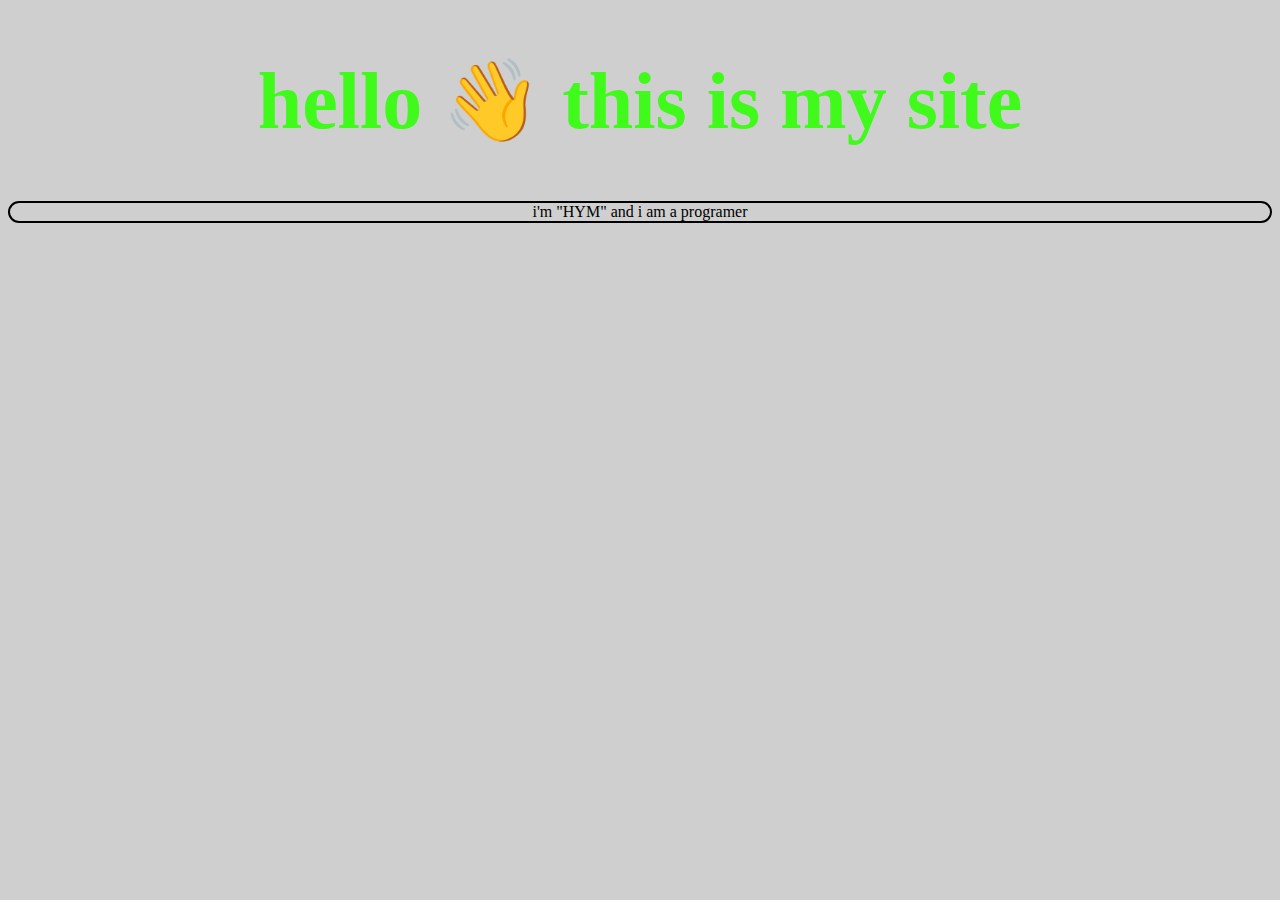
<file: border_css/index.html>
<!DOCTYPE html>
<html lang="en">
<head>
    <meta charset="UTF-8">
    <meta name="viewport" content="width=device-width, initial-scale=1.0">
    <title>its-HYM</title>
    <link rel="stylesheet" href="style.css">

</head>
<body>
    <h1>hello 👋 this is my site</h1>
    <div>
        <p class="bo">i'm "HYM" and i am a programer</p>
        
    </div>
    </body>
</html>
</file>
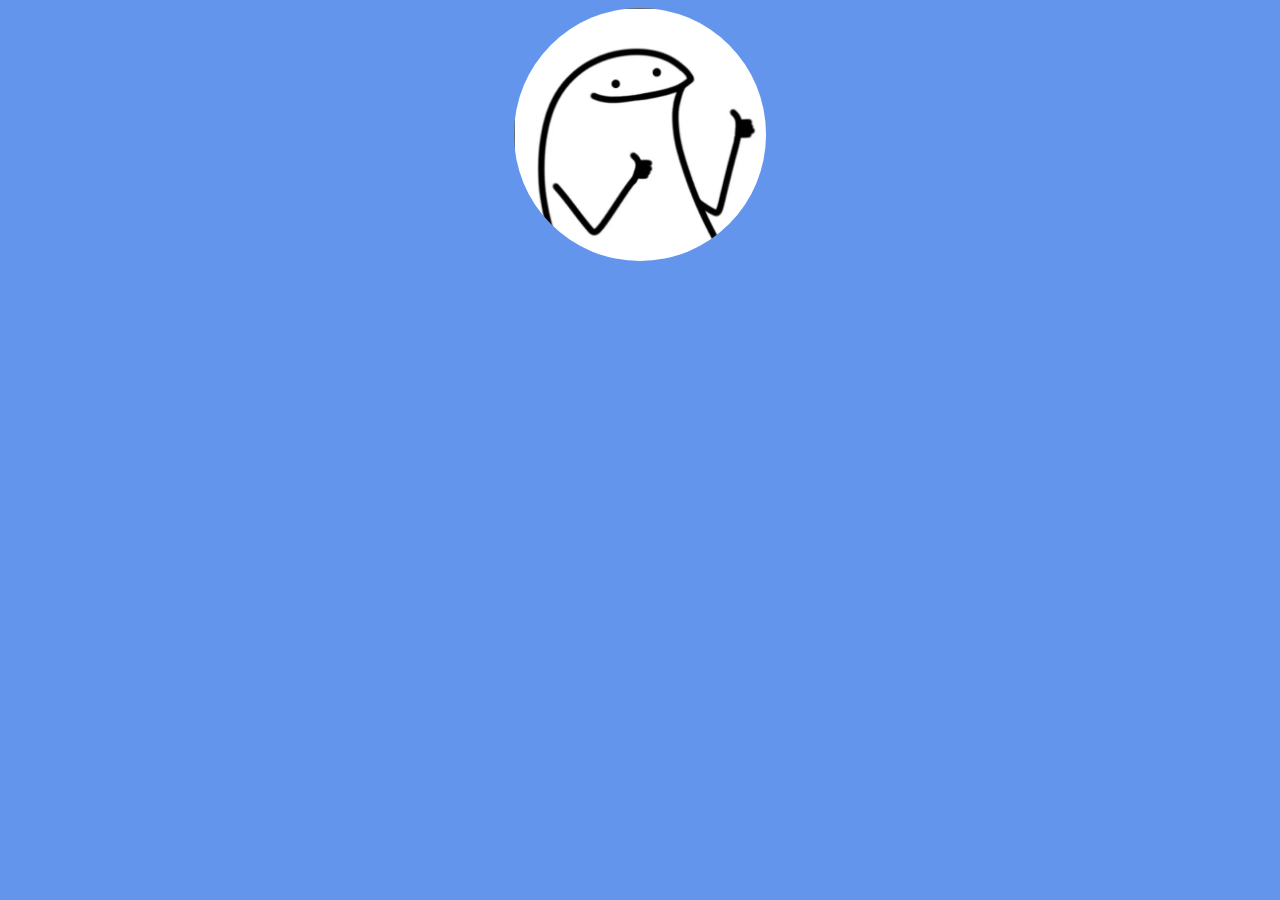
<file: center item/index.html>
<!DOCTYPE html>
<html lang="en">
<head>
    <meta charset="UTF-8">
    <meta name="viewport" content="width=device-width, initial-scale=1.0">
    <link rel="stylesheet" href="style.css">
    <title>Document</title>
</head>
<body>
    <img src="me.jpeg" alt="x">
</body>
</html>
</file>
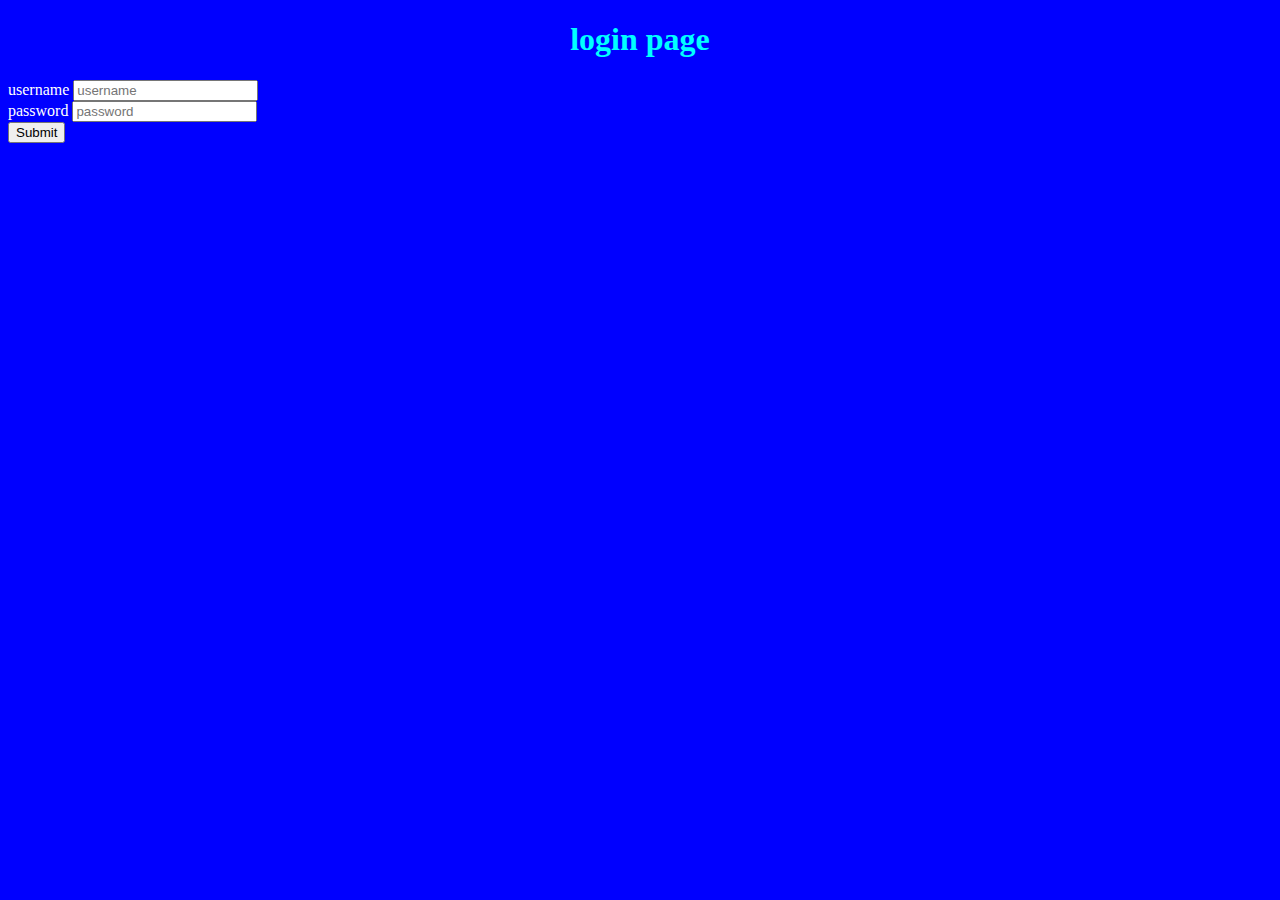
<file: input_css/index.html>
<!DOCTYPE html>
<html lang="en">
<head>
    <meta charset="UTF-8">
    <meta name="viewport" content="width=device-width, initial-scale=1.0">
    <link rel="stylesheet" href="style.css">
    <title>Document</title>
</head>
<body>
    <h1>login page</h1>
    <div class="the-div">
        <form action="post">
            <div>
                <label for="username">username</label>
                <input type="text" name="username" id="username" placeholder="username">
            </div>

            <div>
                <label for="password">password</label>
                <input type="password" name="password" id="password" placeholder="password">
            </div>
            
            <input type="submit">
        </form>
    </div>
</body>
</html>
</file>
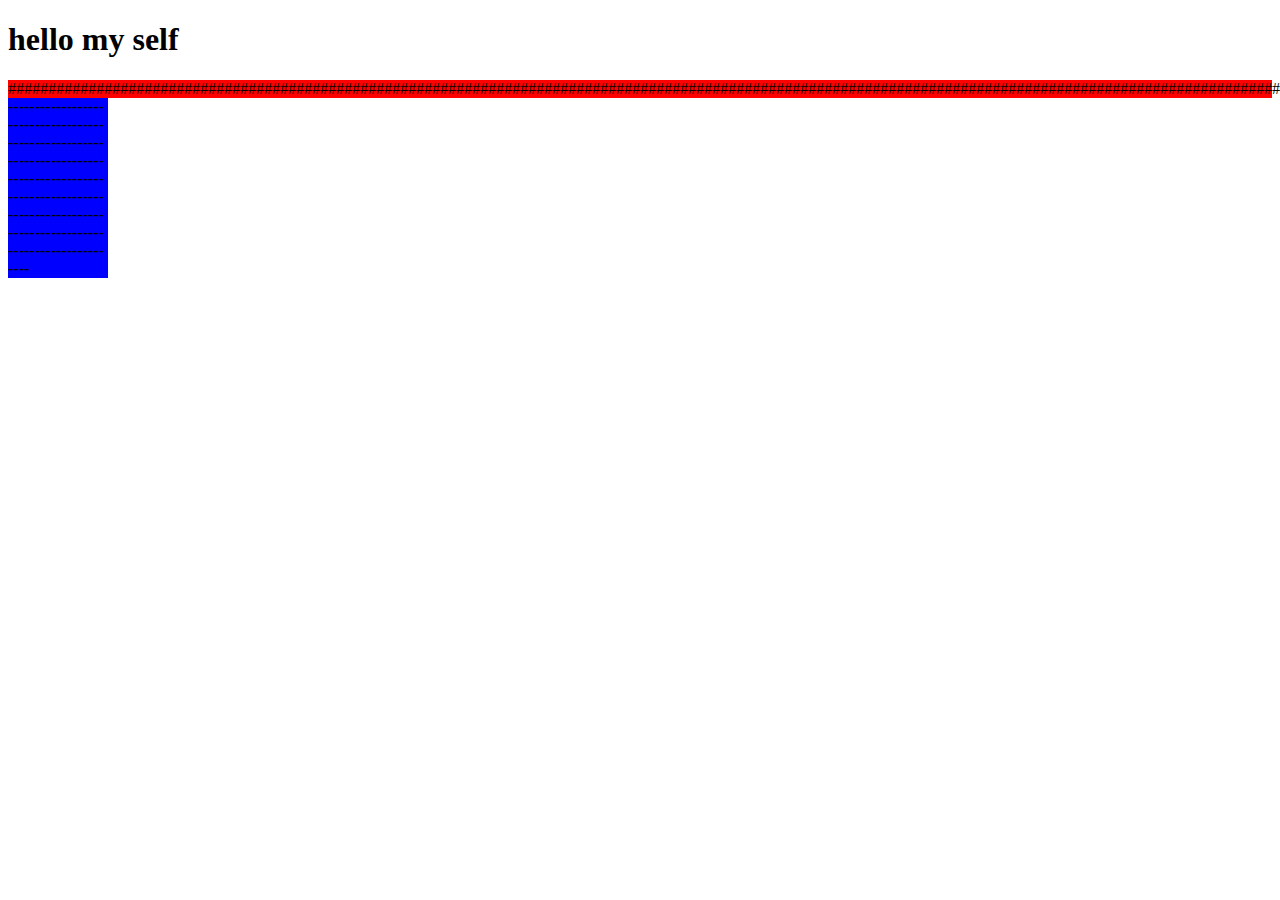
<file: max-min_width/index.html>
<!DOCTYPE html>
<html lang="en">
<head>
    <meta charset="UTF-8">
    <meta name="viewport" content="width=device-width, initial-scale=1.0">
    <title>Document</title>
    <link rel="stylesheet" href="style.css">
</head>
<body>
    <h1>hello my self</h1>
    <div class="min">######################################################################################################################################################################</div>
    <div class="max">----------------------------------------------------------------------------------------------------------------------------------------------------------------------</div>
</body>
</html>
</file>
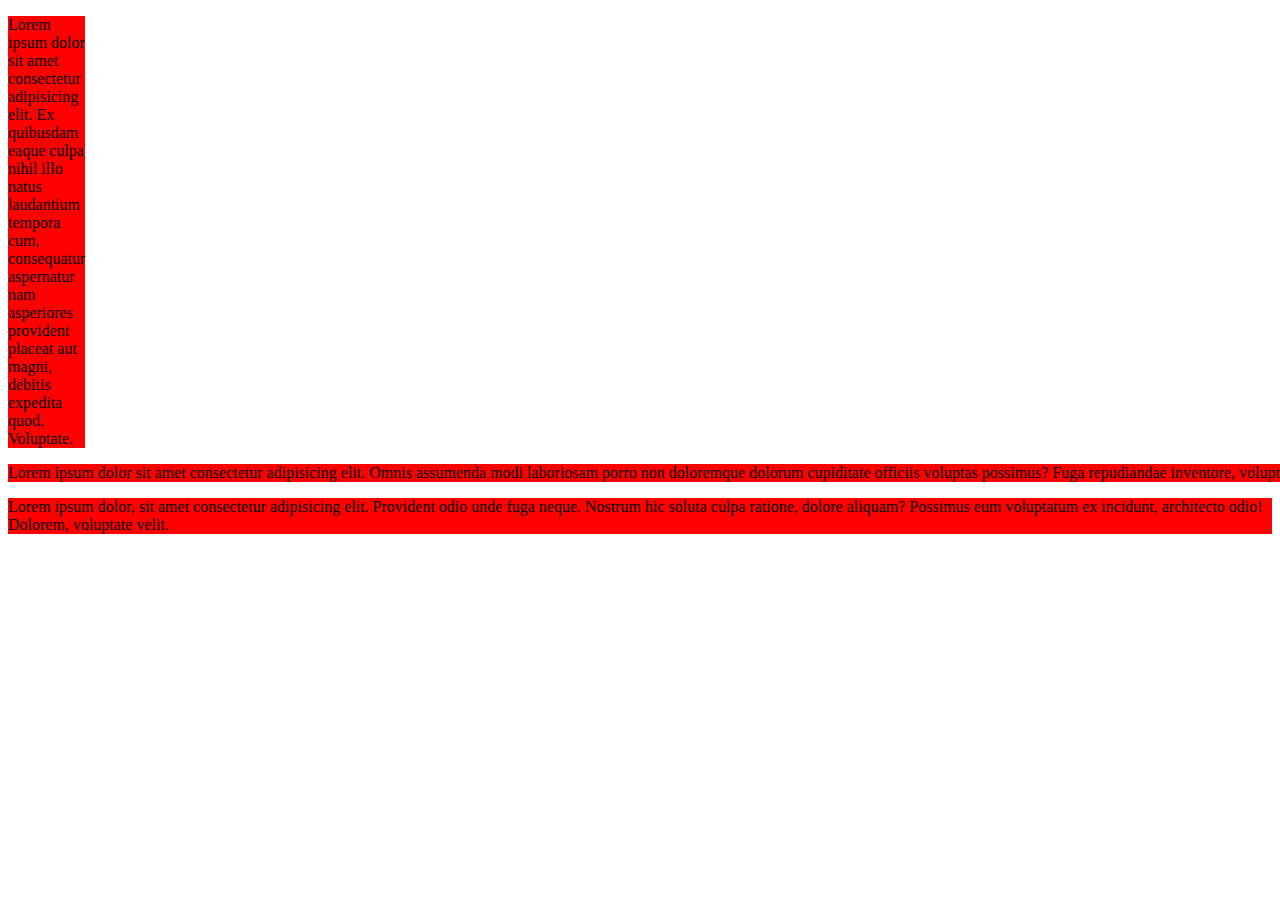
<file: min-max-fit/index.html>
<!DOCTYPE html>
<html lang="en">
<head>
    <meta charset="UTF-8">
    <link rel="stylesheet" href="style.css">
    <meta name="viewport" content="width=device-width, initial-scale=1.0">
    <title>Document</title>
</head>
<body>
    <div class="t1"><p>Lorem ipsum dolor sit amet consectetur adipisicing elit. Ex quibusdam eaque culpa nihil illo natus laudantium tempora cum, consequatur aspernatur nam asperiores provident placeat aut magni, debitis expedita quod. Voluptate.</p></div>
    <div class="t2"><p>Lorem ipsum dolor sit amet consectetur adipisicing elit. Omnis assumenda modi laboriosam porro non doloremque dolorum cupiditate officiis voluptas possimus? Fuga repudiandae inventore, voluptatum maxime maiores quidem repellat dolore molestiae?</p></div>
    <div class="t3"><p>Lorem ipsum dolor, sit amet consectetur adipisicing elit. Provident odio unde fuga neque. Nostrum hic soluta culpa ratione, dolore aliquam? Possimus eum voluptatum ex incidunt, architecto odio! Dolorem, voluptate velit.</p></div>
</body>
</html>
</file>
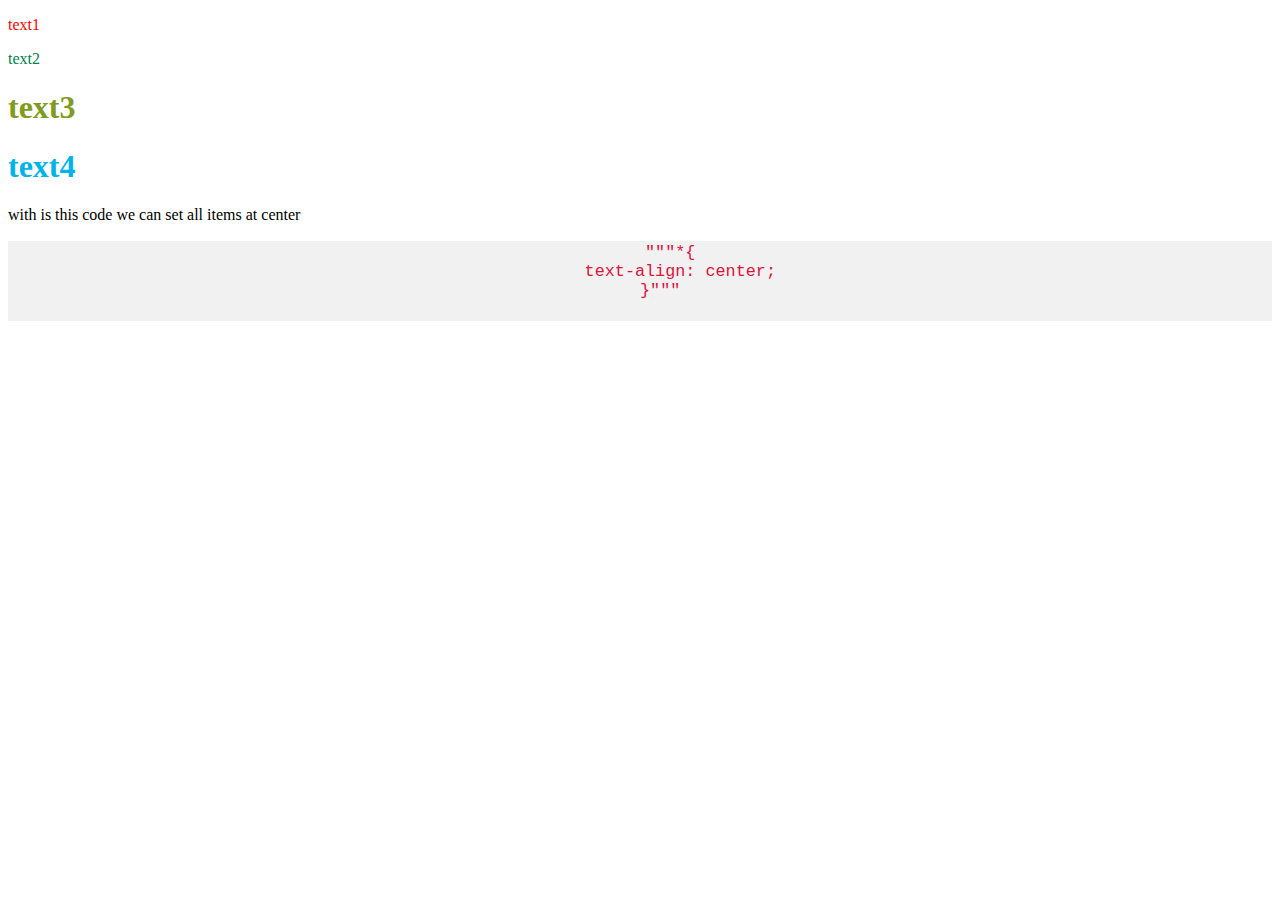
<file: tag id class/index.html>
<!DOCTYPE html>
<html lang="en">
<head>
  <meta charset="UTF-8">
  <meta name="viewport" content="width=device-width, initial-scale=1.0">
  <link rel="stylesheet" href="style.css">
  <title>Document</title>
</head>
<body>
  <p id="text1">text1</p>
  <p class="text2">text2</p>
  <h1 id="text3">text3</h1>
  <h1 class="text4">text4</h1>
  <label for="code">with is this code we can set all items at center</label>

  <pre >
      """*{
        text-align: center;
    }"""
  </pre>

</body>
</html>
</file>
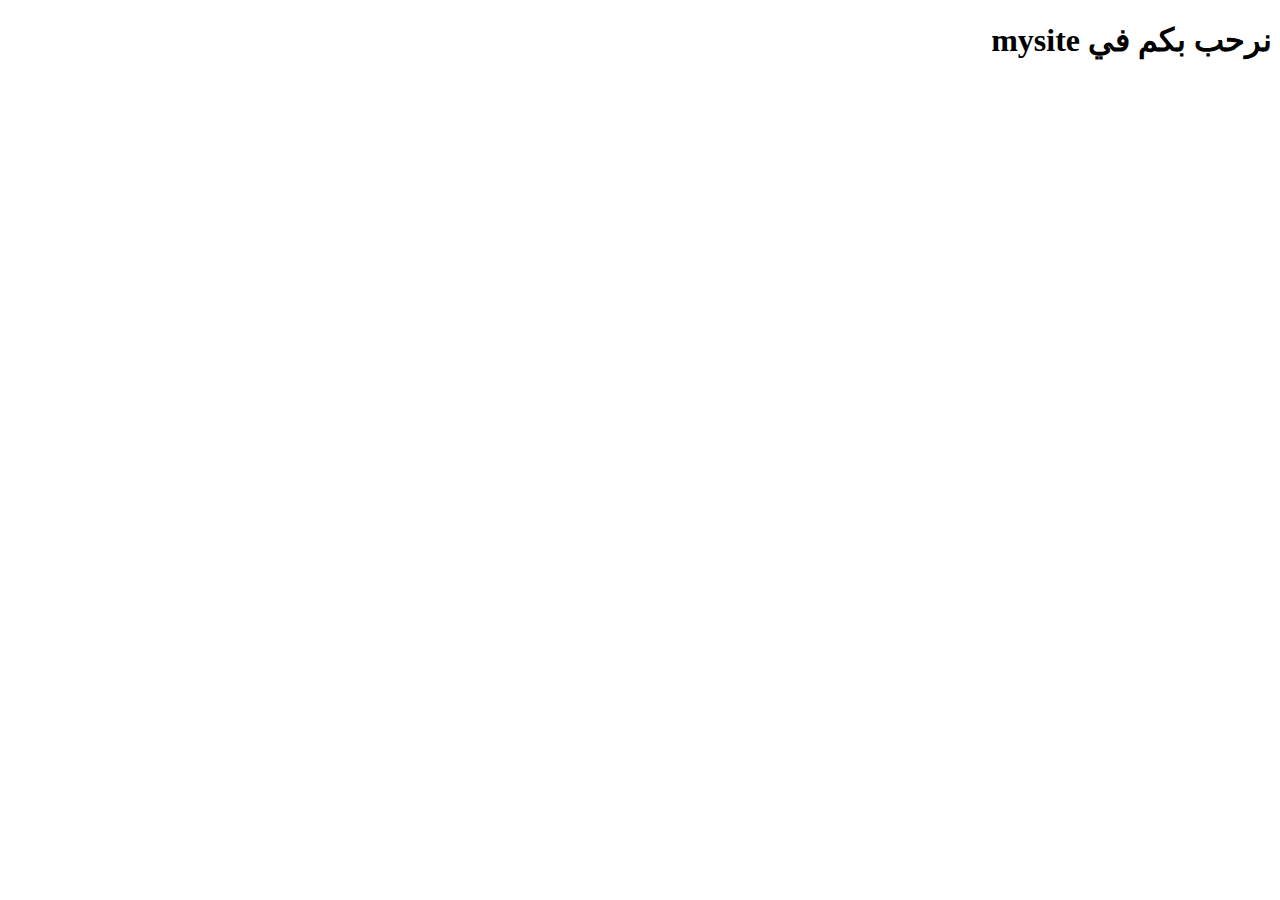
<file: text transformation/index.html>
<!DOCTYPE html>
<html lang="en">
<head>
    <meta charset="UTF-8">
    <meta name="viewport" content="width=device-width, initial-scale=1.0">
    <link rel="stylesheet" href="style.css">
    <title>Document</title>
</head>
<body>
    <h1>نرحب بكم في mysite</h1>
</body>
</html>
</file>
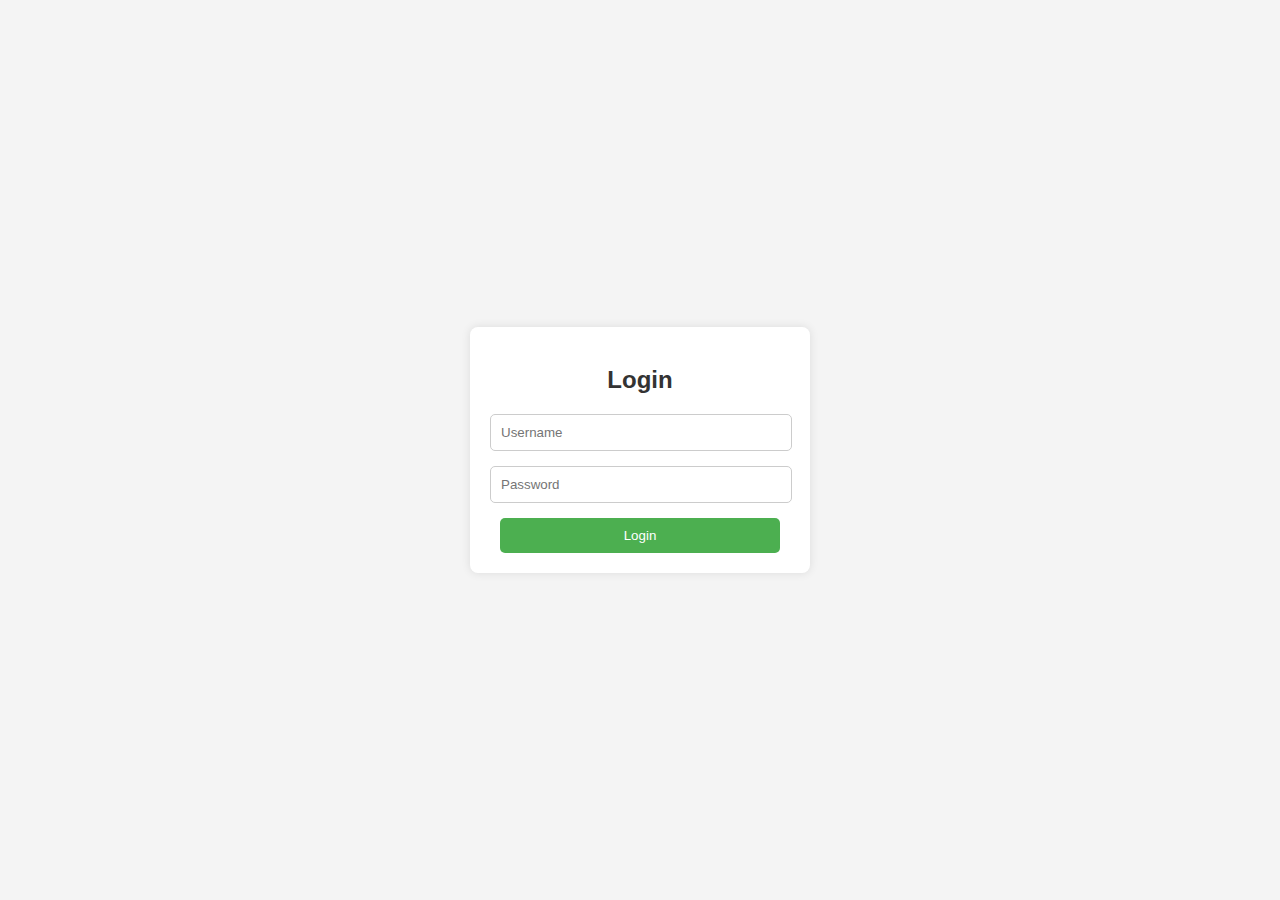
<file: one file/login_page.html>
<!DOCTYPE html>
<html lang="en">
<head>
<meta charset="UTF-8">
<meta name="viewport" content="width=device-width, initial-scale=1.0">
<title>Login Page</title>
<style>
    body {
        font-family: Arial, sans-serif;
        background-color: #f4f4f4;
        margin: 0;
        padding: 0;
        display: flex;
        justify-content: center;
        align-items: center;
        height: 100vh;
    }

    .login-container {
        background-color: #fff;
        padding: 20px;
        border-radius: 8px;
        box-shadow: 0px 0px 10px rgba(0, 0, 0, 0.1);
        width: 300px;
        text-align: center;
    }

    .login-container h2 {
        margin-bottom: 20px;
        color: #333;
    }

    .login-container input[type="text"],
    .login-container input[type="password"] {
        width: calc(100% - 20px);
        padding: 10px;
        margin-bottom: 15px;
        border: 1px solid #ccc;
        border-radius: 5px;
    }

    .login-container input[type="submit"] {
        width: calc(100% - 20px);
        padding: 10px;
        background-color: #4CAF50;
        color: white;
        border: none;
        border-radius: 5px;
        cursor: pointer;
    }

    .login-container input[type="submit"]:hover {
        background-color: #45a049;
    }

    .login-container .signup-link {
        margin-top: 15px;
        font-size: 14px;
    }
</style>
</head>
<body>

<div class="login-container">
    <h2>Login</h2>
    <form action="login.php" method="post">
        <input type="text" name="username" placeholder="Username" required><br>
        <input type="password" name="password" placeholder="Password" required><br>
        <input type="submit" value="Login">
    </form>

</div>

</body>
</html>
</file>
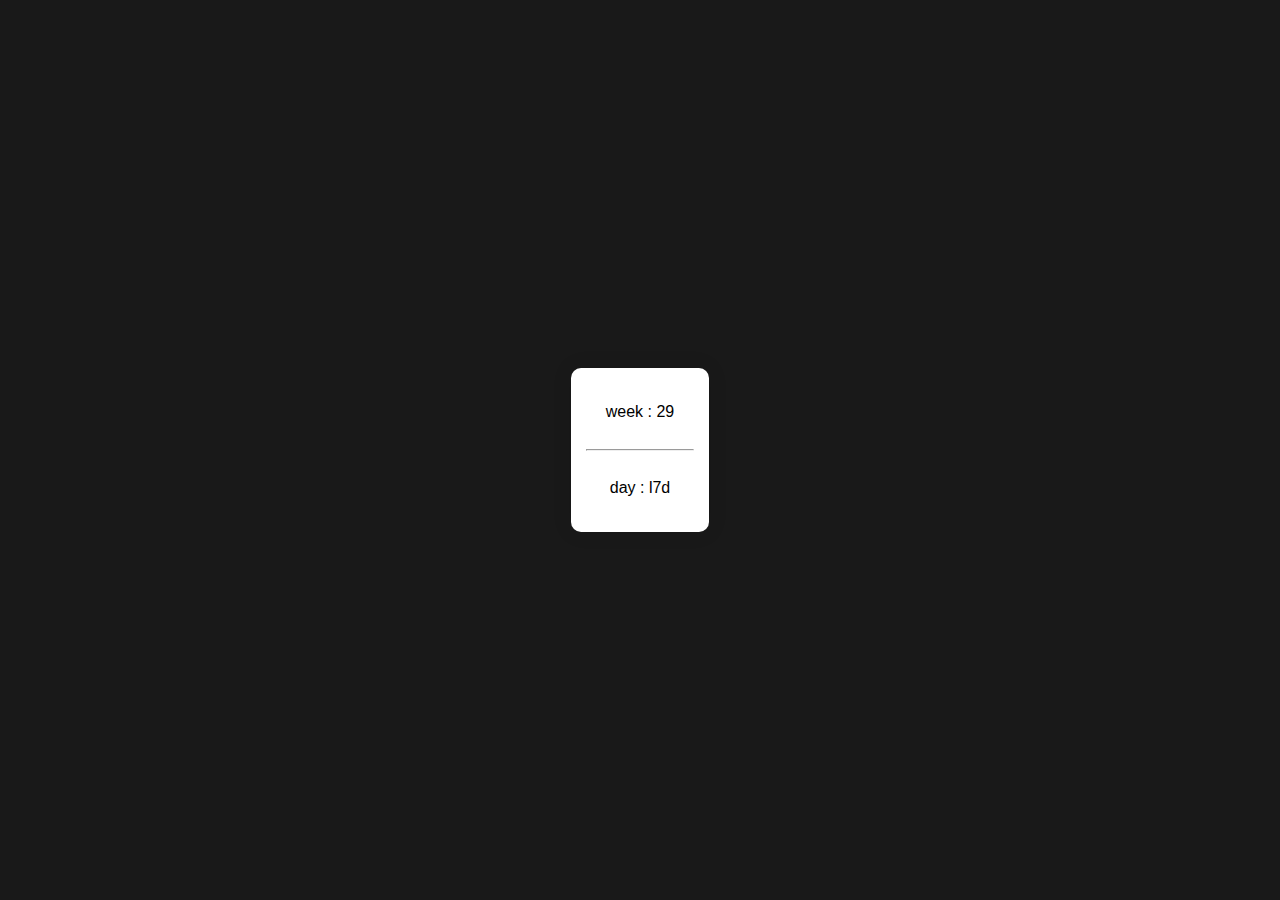
<file: one file/week_day.html>
<!DOCTYPE html>
<html >
<head>
<meta charset="UTF-8">
<meta name="viewport" content="width=device-width, initial-scale=1.0">
<title>فئة الأسبوع</title>
<!-- تنسيق الألوان والخطوط -->
<style>
  body {
    font-family: 'Segoe UI', Tahoma, Geneva, Verdana, sans-serif;
    background-color: #191919;
    margin: 0;
    padding: 0;
    display: flex;
    justify-content: center;
    align-items: center;
    height: 100vh;
  }
  .container {
    background-color: #fff;
    border-radius: 10px;
    box-shadow: 0 0 20px rgba(0, 0, 0, 0.1);
    padding: 15px;
    text-align: center;
  }

  .day-week .item {
    flex: 1;
    padding: 20px;
  }
  .day-week .item:nth-child(odd) {
    background-color: #ffffff;
  }
</style>
</head>
<body>
<div class="container">
  <div class="day-week">
    <div class="item" id="week"></div>
    <hr>
    <div class="item" id="day"></div>
  </div>
</div>

<script>
// يحسب فئة الأسبوع الحالي
function getCurrentWeek() {
  var now = new Date();
  var startOfYear = new Date(now.getFullYear(), 0, 0);
  var diff = now - startOfYear;
  var oneWeek = 604800000; // عدد الثواني في أسبوع واحد
  var weekNumber = Math.floor(diff / oneWeek);
  return weekNumber;
}

// يعرض اسم اليوم الحالي
function getCurrentDayName() {
    var days = ["l7d", "tnin", "tlat", "larb3", "l5mis", "jom3a", "sbt"];
  var now = new Date();
  var dayIndex = now.getDay();
  return days[dayIndex];
}

// يعرض فئة الأسبوع عند تحميل الصفحة
window.onload = function() {
  var weekNumber = getCurrentWeek();

  var dayName = getCurrentDayName();
  document.getElementById("week").innerText = "week : " + weekNumber;
  document.getElementById("day").innerText = "day : " + dayName;
};
</script>

</body>
</html>
</file>
<file: border_css/style.css>
body{
    background-color: rgb(207, 207, 207);
}
h1 {
    color: rgb(63, 250, 26);
    font-size: 80px;
    text-align: center;
  }
.bo{
    border-style:solid;
    border-color: black;
    border-radius: 25px;
    border-width: 2px;
    text-align: center;
    
}
</file>
<file: center item/style.css>
img {
    display: block;
    margin-left: auto;
    margin-right: auto;
    width:20%;
    border-radius:50%;
  }
body{
    background-color:cornflowerblue ;
}
</file>
<file: input_css/style.css>
.the-div{
    color: white;
}
h1{
    color: aqua;
    text-align: center;
}
body{
    background-color: blue;
}
</file>
<file: max-min_width/style.css>
.min{
    min-width: 100px;
    background-color: rgb(255, 0, 0);
}
.max{
    max-width: 100px;
    background-color: blue;
}
</file>
<file: min-max-fit/style.css>
.t1{
    background: red;
    width: min-content;
}
.t2{
    background: red;
    width: max-content;
}
.t3{
    background: red;
    width: fit-content;
}
</file>
<file: tag id class/style.css>
*{
    text-shadow: 20px;
}
#text1{
    color: red;
}

.text2{
    color: rgb(0, 129, 80);
}

#text3{
    color: rgb(128, 155, 29);
}

.text4{
    color: rgb(0, 180, 235);
}



pre {
    text-align: center;
    font-family: Consolas,"courier new";
    color: crimson;
    background-color: #f1f1f1;
    padding: 2px;
    font-size: 105%;
  }
</file>
<file: text transformation/style.css>
h1{

direction: rtl;
}
</file>
